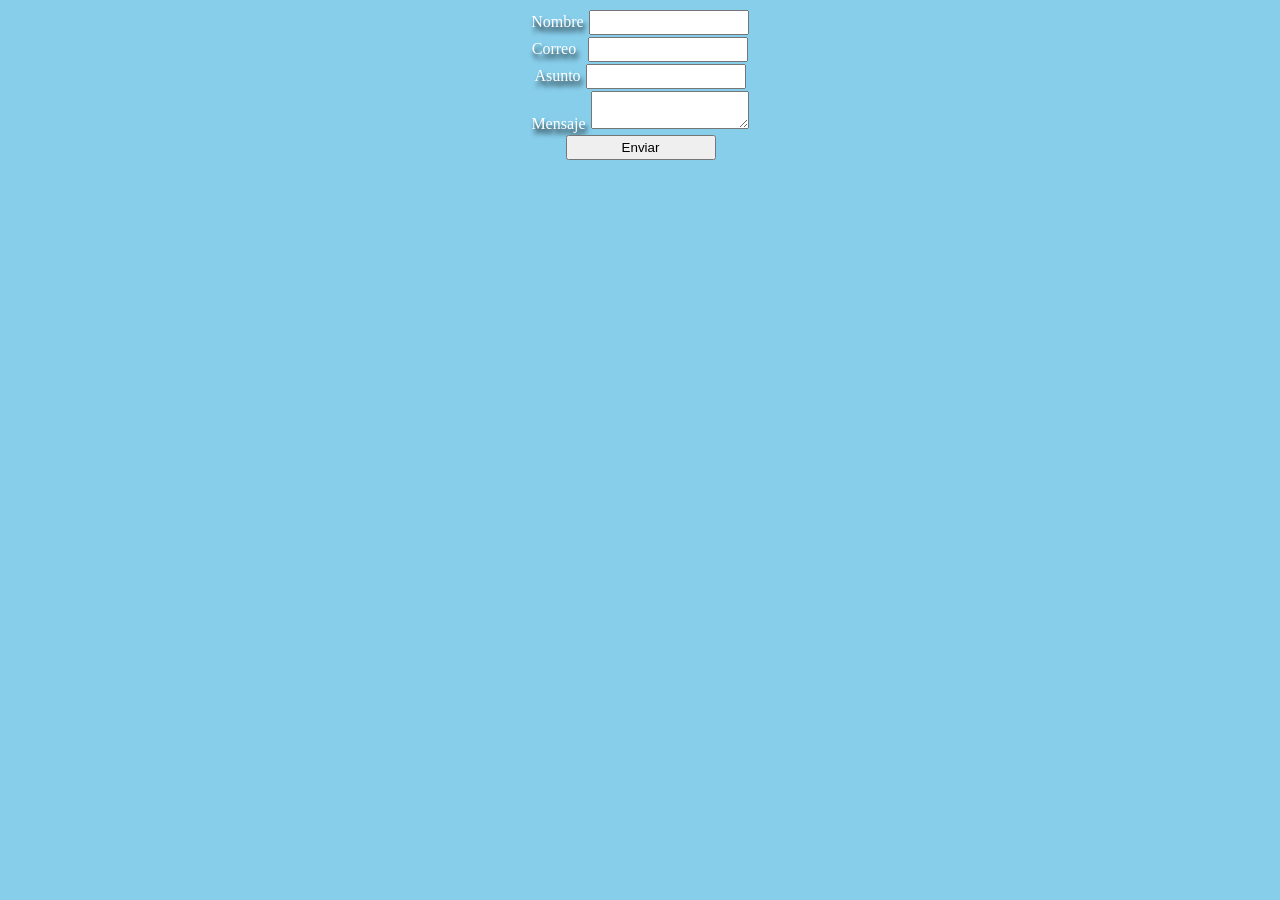
<file: cidwas/correo/index.html>
<!DOCTYPE html>
<html>
    <head>
        <title> CIDWA</title>
        <link rel="stylesheet" href="css/style.css" type="text/css"/> 
    </head>
    <body>
        <form method="post" action="mail.php">
            <label>Nombre </label>
                <input type="text" name="name"></br>
            <label>Correo</label>
                <input type="email" name="email" class="correo"></br>
            <label>Asunto </label>
                <input type="text" name="subject"></br>
            <label>Mensaje</label>
                <textarea type="text" name="mensa"></textarea></br>
            <input type="submit" value="Enviar">
        </form>
    </body>
</html>
</file>
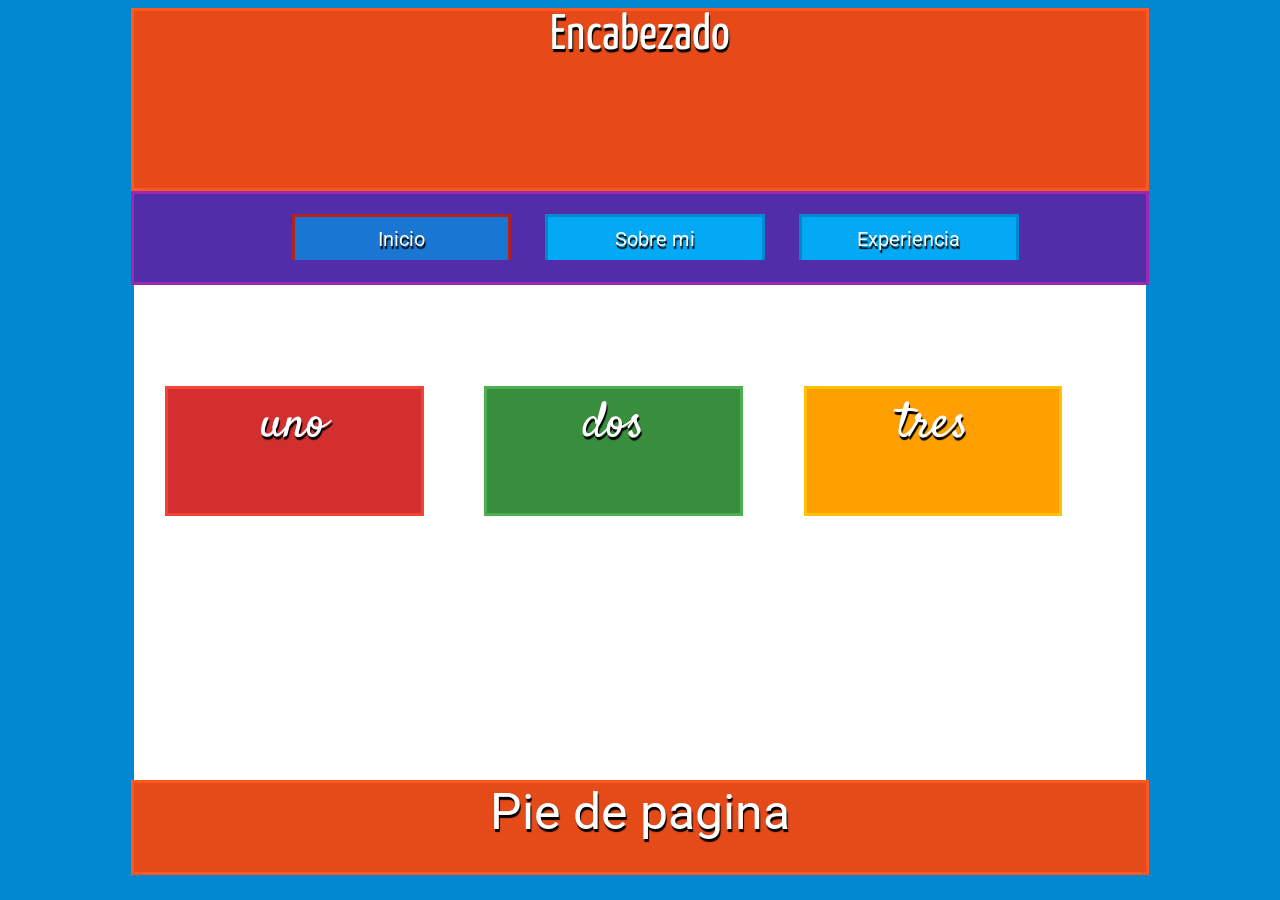
<file: cidwas/maqueta cidwa/index.html>
<!Doctype HTML5>
<html>
<head>
        <link href="css/estilo.css" rel="stylesheet">
        <link href='http://fonts.googleapis.com/css?family=Roboto' rel='stylesheet' type='text/css'>
        <link href='http://fonts.googleapis.com/css?family=Satisfy' rel='stylesheet' type='text/css'>
        <link href='http://fonts.googleapis.com/css?family=Yanone+Kaffeesatz' rel='stylesheet' type='text/css'>

<title>
    Maqueta
</title>
</head>
<body>
    <header>Encabezado</header>
    <nav>
        <ul>
            <li class="active"><a href="index.html" >Inicio</a> </li>
            <li><a href="#">Sobre mi</a></li>
            <li><a href="#">Experiencia</a></li>
        </ul>
    </nav>
    <section>
    <article id="uno">uno</article>
    <article id="dos">dos</article>
    <article  id="tres">tres</article>
    </section>
    <footer>Pie de pagina</footer>
</body>
</html>
</file>
<file: cidwas/correo/css/style.css>
body{
    background:skyblue;
    
}
form{
    text-align: center;
    color:white;
    text-shadow:2px 5px 5px black;

}
input, textarea{
    width:150px;
    margin-top:2px;
    margin-left:1px;
    padding:3px;
}
.correo{
    margin-left: 8px;
}
</file>
<file: cidwas/maqueta cidwa/css/estilo.css>
body{
    background: #0288D1;
    color: white;
    font-size: 50px;
    text-align: center;
    text-shadow: 1px 3px 1px black;
    font-family: 'Roboto', sans-serif;
}

header{
    width: 80%;
    height: 20%;
    margin: 0 auto;
    background: #e64a19;
    border-style: solid;
    border-color: #FF5722;
    text-align: center;
    font-family: 'Yanone Kaffeesatz', sans-serif;
}

nav{
    width: 80%;
    height: 10%;
    margin: 0 auto;
    font-size: 20px;
    background: #512DA8;
    border-style: solid;
    border-color: #9C27B0;
}
ul li{
    margin-right: 2%;
    margin-left: 1%;
    background: #03A9F4;
    width: 20%;
    display: inline-block;
    padding: 1%;
    border-style: solid;
    border-color: #0288D1;
    border-bottom-style: none;    
}
li a{
    color: white;
    text-decoration: none;
}
ul li:hover{
    background: #1976D2;
    width:20%;
    display: inline-block;
    padding: 1%;
    text-shadow: 1px -3px 1px black;
    border-style: solid;
    border-color: firebrick;
    border-bottom-style: none;
    transition-duration: .5s;
}
.active{
    background: #1976D2;
    width: 20%;
    display: inline-block;
    padding: 1%;
    text-shadow: 1px 3px 1px black;
    border-style: solid;
    border-color: firebrick;
    border-bottom-style: none;
}

section{
    
    width: 80%;
    height: 56%;
    background: white;
    margin: 0 auto;
}
article{
    width: 25%;
    height: 25%;
    margin-top: 10%; 
    margin-right: 3%;
    margin-left: 3%;
    font-family: 'Satisfy', cursive;
}


#uno{
    float: left;
    
background: #d32f2f ;
    text-shadow: 1px 3px 1px black;
    border-color: #F44336;
    border-style: solid;

}
#uno:hover{
    text-shadow: 1px -3px 1px black;
    background: #f44336;
    transition-duration: 1s;
    border-color: #d32f2f;
    border-style: solid;
}

#dos{
    float:left;
    background: #388E3C;
    border-color: #4CAF50;
    border-style: solid;
}

#dos:hover{
    text-shadow: 1px -3px 1px black;
    background: #4CAF50;
    transition-duration: 1s;
    border-color: #388E3C;
    border-style: solid;
}
#tres{
    float: left;
    background: #FFA000;
    border-color: #FFC107;
    border-style: solid;
}
#tres:hover{
    text-shadow: 1px -3px 1px black;
    background: #FFC107;
    transition-duration: 1s;
    border-color: #FFA000;
    border-style: solid;
}

footer{
    width: 80%;
    height: 10%;
    background: #e54a19;
    margin: 0 auto;
    border-color: #FF5722;
    border-style: solid;
}
</file>
